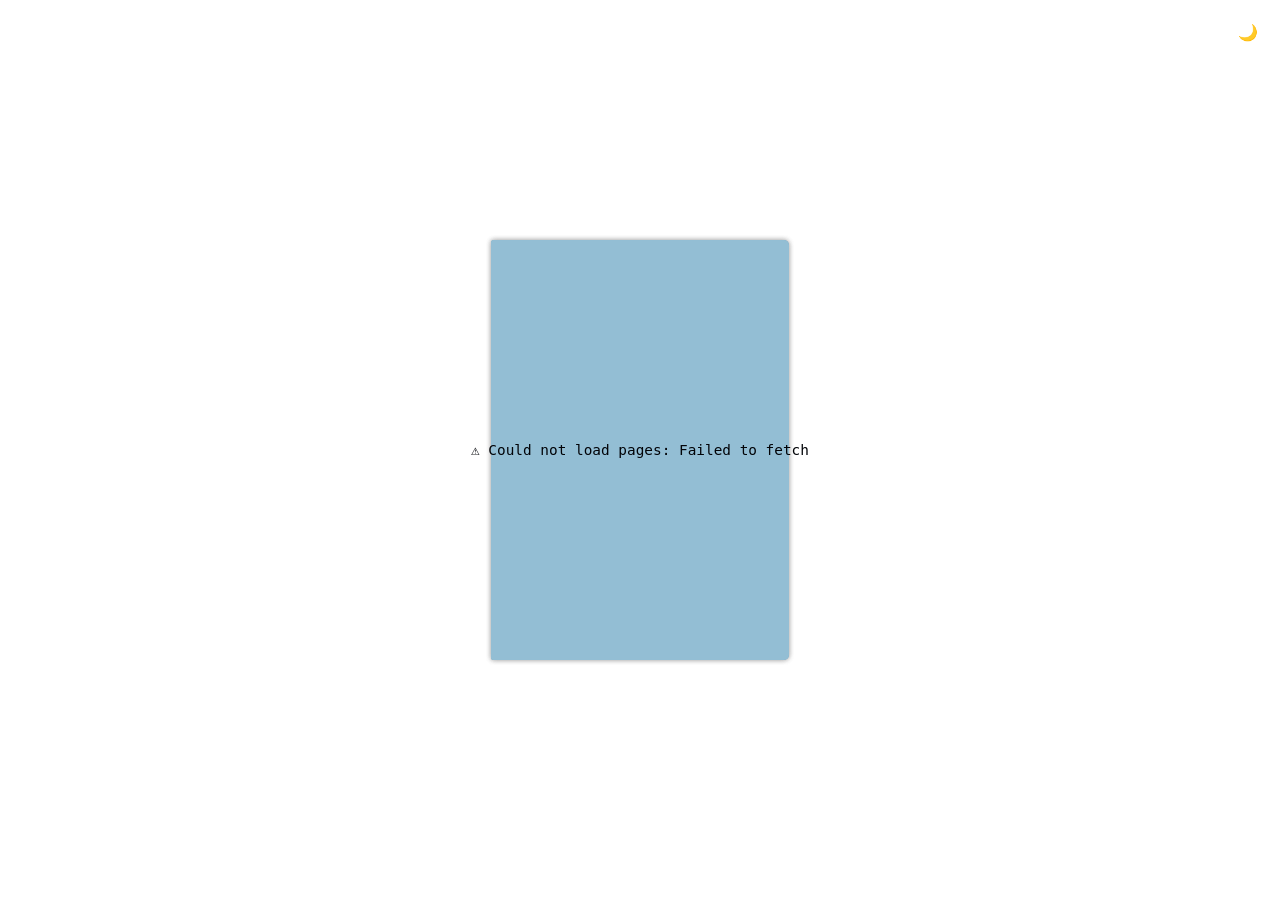
<file: Active_Bending/index.html>
<!DOCTYPE html>
<html lang="en">

<head>
    <meta charset="UTF-8">
    <meta name="viewport" content="width=device-width, initial-scale=1.0">
    <title>Flip Book</title>

    <!-- CSS -->
    <link rel="stylesheet" href="./style.css">

    <!-- Script -->
    <script src="./script.js" defer></script>
</head>

<body>
    <main>
        <!-- Cover checkbox (always present) -->
        <input type="checkbox" id="cover_checkbox">

        <!--
            Page checkboxes and page divs are injected here
            dynamically by script.js based on the GitHub repo contents.
        -->

        <!-- Flip Book shell -->
        <div id="flip_book">
            <div class="front_cover">
                <label for="cover_checkbox" id="cover"></label>
            </div>

            <!-- Pages injected here by script.js -->

            <div class="back_cover"></div>
        </div>

        <!-- Loading / error state -->
        <div id="loading">
            <span class="loading-spinner"></span>
            Loading pages…
        </div>

        <!-- Toggle mode button -->
        <button id="toggle-mode-btn" aria-label="Toggle colour mode">🌙</button>

        <!-- Responsive Warning -->
        <div id="responsive-warning">
            <p class="warning-icon">⚠️</p>
            <p>This web application is not optimised for mobile.</p>
            <p>Please visit it on a desktop computer for the best experience.</p>
        </div>
    </main>
</body>

</html>
</file>
<file: Active_Bending/style.css>
/* RESET CSS */
*,
*::before,
*::after {
    box-sizing: border-box;
    margin: 0;
    padding: 0;
}

/* VARIABLES */
:root {
    --dark-color: rgb(2, 4, 8);
    --dark-hover: rgba(255, 255, 255, 0.1);

    --light-color: rgb(255, 255, 255);
    --light-hover: rgba(0, 0, 0, 0.1);
}

/* GENERAL */
body {
    width: 100%;
    height: 100dvh;
    display: flex;
    flex-direction: column;
    justify-content: center;
    align-items: center;
    font-family: monospace, sans-serif;
    font-size: 0.5rem;
    transition: background-color 0.3s;
}

body.light-mode {
    color: var(--dark-color);
    background-color: var(--light-color);
}

body.light-mode #toggle-mode-btn:hover {
    background-color: var(--light-hover);
}

body.dark-mode {
    color: var(--light-color);
    background-color: var(--dark-color);
}

body.dark-mode #toggle-mode-btn:hover {
    background-color: var(--dark-hover);
}

input {
    display: none;
}

/* LOADING */
#loading {
    display: flex;
    align-items: center;
    gap: 0.75rem;
    font-size: 0.9rem;
    position: fixed;
    top: 50%;
    left: 50%;
    transform: translate(-50%, -50%);
    z-index: 9999;
}

#loading.hidden {
    display: none;
}

.loading-spinner {
    width: 1.2rem;
    height: 1.2rem;
    border: 2px solid rgba(128, 128, 128, 0.3);
    border-top-color: crimson;
    border-radius: 50%;
    animation: spin 0.7s linear infinite;
    flex-shrink: 0;
}

@keyframes spin {
    to { transform: rotate(360deg); }
}

/* MAIN */
#toggle-mode-btn {
    width: 2rem;
    height: 2rem;
    position: fixed;
    top: 1rem;
    right: 1rem;
    display: flex;
    flex-direction: column;
    justify-content: center;
    align-items: center;
    font-size: 1rem;
    border: none;
    border-radius: 0.5rem;
    background-color: transparent;
    transition: background-color 0.3s;
    cursor: pointer;
}

/* RESPONSIVE WARNING */
#responsive-warning {
    width: 100%;
    height: 100%;
    padding: 2rem;
    position: fixed;
    top: 0;
    left: 0;
    display: none;
    flex-direction: column;
    justify-content: center;
    align-items: center;
    gap: 2rem;
    font-size: 1rem;
    text-align: center;
    z-index: 9999;
}

.warning-icon {
    font-size: 5rem;
}

@media (max-width: 768px) {
    #responsive-warning.show {
        display: flex;
    }
}

/* FLIP BOOK */
#flip_book {
    width: 298px;
    height: 420px;
    position: relative;
    transition-duration: 1s;
    perspective: 2000px;
}

.front_cover,
.back_cover {
    width: 100%;
    height: 100%;
    display: flex;
    flex-direction: column;
    justify-content: center;
    align-items: center;
    border-radius: 2.5px 5px 5px 2.5px;
    /* background-image: url(./assets/images/flip_book_edge_shading.webp); */
    background-size: cover;
    background-position: center;
    background-repeat: no-repeat;
    background-color: rgb(147, 190, 212);
    box-shadow: 0 0 5px 0 rgb(25, 25, 25, 0.25);
}

.front_cover {
    position: absolute;
    cursor: pointer;
    transform-origin: center left;
    transition: transform 0.5s;
    z-index: 99;
}

.front_cover label {
    width: 100%;
    height: 100%;
    position: absolute;
    cursor: pointer;
}

.page {
    width: 288px;
    height: 400px;
    position: absolute;
    top: 10px;
    left: 1px;
    border-radius: 0 5px 5px 0;
    background-color: white;
    transform-origin: left;
    transform-style: preserve-3d;
    transform: rotateY(0deg);
    transition-duration: 0.5s;
}

.front_page {
    width: 100%;
    height: 100%;
    position: absolute;
    backface-visibility: hidden;
}

.front_page label {
    width: 100%;
    height: 100%;
    position: absolute;
    cursor: pointer;
    z-index: 100;
}

.back_page {
    width: 100%;
    height: 100%;
    position: absolute;
    backface-visibility: hidden;
    transform: rotateY(180deg);
    z-index: 100;
}

.back_page label {
    width: 100%;
    height: 100%;
    position: absolute;
    cursor: pointer;
    z-index: 100;
}

.edge_shading {
    width: 288px;
    height: 400px;
    position: absolute;
    z-index: 98;
}

.front_content {
    width: 287px;
    height: 398px;
    position: absolute;
    top: 1px;
    border-radius: 0 5px 5px 0;
    z-index: 97;
}

.back_content {
    width: 287px;
    height: 398px;
    position: absolute;
    top: 1px;
    left: 1px;
    border-radius: 5px 0 0 5px;
    z-index: 97;
}

.back_cover {
    position: relative;
    z-index: -1;
}

/*
    NOTE: Per-page z-index rules and checkbox-checked rules
    (e.g. #page1 { z-index: … } and #page1_checkbox:checked ~ …)
    are generated dynamically by script.js so that they scale
    automatically with the number of images in the repository.
*/
</file>
<file: Active_Bending/style2.css>
/* RESET CSS */
*,
*::before,
*::after {
    box-sizing: border-box;
    margin: 0;
    padding: 0;
}

/* VARIABLES */
:root {
    --dark-color: rgb(2, 4, 8);
    --dark-hover: rgba(255, 255, 255, 0.1);
    --light-color: rgb(255, 255, 255);
    --light-hover: rgba(0, 0, 0, 0.1);

    /* Computed by script2.js — controls uniform scaling of the flipbook */
    --book-scale: 1;
}

/* GENERAL */
body {
    width: 100%;
    height: 100dvh;
    display: flex;
    flex-direction: column;
    justify-content: center;
    align-items: center;
    font-family: monospace, sans-serif;
    font-size: 0.5rem;
    transition: background-color 0.3s;
    /* Prevent pull-to-refresh / overscroll interfering with swipes */
    overscroll-behavior: none;
    touch-action: pan-y;
}

body.light-mode {
    color: var(--dark-color);
    background-color: var(--light-color);
}

body.light-mode #toggle-mode-btn:hover {
    background-color: var(--light-hover);
}

body.dark-mode {
    color: var(--light-color);
    background-color: var(--dark-color);
}

body.dark-mode #toggle-mode-btn:hover {
    background-color: var(--dark-hover);
}

input {
    display: none;
}

/* LOADING */
#loading {
    display: flex;
    align-items: center;
    gap: 0.75rem;
    font-size: 0.9rem;
    position: fixed;
    top: 50%;
    left: 50%;
    transform: translate(-50%, -50%);
    z-index: 9999;
}

#loading.hidden {
    display: none;
}

.loading-spinner {
    width: 1.2rem;
    height: 1.2rem;
    border: 2px solid rgba(128, 128, 128, 0.3);
    border-top-color: crimson;
    border-radius: 50%;
    animation: spin 0.7s linear infinite;
    flex-shrink: 0;
}

@keyframes spin {
    to { transform: rotate(360deg); }
}

/* TOGGLE MODE BUTTON */
#toggle-mode-btn {
    width: 2rem;
    height: 2rem;
    position: fixed;
    top: 1rem;
    right: 1rem;
    display: flex;
    flex-direction: column;
    justify-content: center;
    align-items: center;
    font-size: 1rem;
    border: none;
    border-radius: 0.5rem;
    background-color: transparent;
    transition: background-color 0.3s;
    cursor: pointer;
    z-index: 200;
}

/* SWIPE HINT */
#swipe-hint {
    position: fixed;
    bottom: 1.5rem;
    left: 50%;
    transform: translateX(-50%);
    font-size: 0.75rem;
    opacity: 0;
    pointer-events: none;
    transition: opacity 0.5s;
    z-index: 200;
    white-space: nowrap;
}

#swipe-hint.visible {
    opacity: 0.5;
}

/* Only show swipe hint on touch devices */
@media (hover: none) {
    #swipe-hint {
        display: block;
    }
}

@media (hover: hover) {
    #swipe-hint {
        display: none;
    }
}

/* FLIP BOOK */
#flip_book {
    width: 298px;
    height: 420px;
    position: relative;
    transition-duration: 1s;
    perspective: 2000px;

    /*
        Scale the entire book uniformly.
        --book-scale is set by script2.js based on viewport size.
        The transform-origin is center so it scales from the middle.
    */
    transform: scale(var(--book-scale));
    transform-origin: center center;
}

.front_cover,
.back_cover {
    width: 100%;
    height: 100%;
    display: flex;
    flex-direction: column;
    justify-content: center;
    align-items: center;
    border-radius: 2.5px 5px 5px 2.5px;
    background-size: cover;
    background-position: center;
    background-repeat: no-repeat;
    background-color: rgb(147, 190, 212);
    box-shadow: 0 0 5px 0 rgb(25, 25, 25, 0.25);
}

.front_cover {
    position: absolute;
    cursor: pointer;
    transform-origin: center left;
    transition: transform 0.5s;
    z-index: 99;
}

.front_cover label {
    width: 100%;
    height: 100%;
    position: absolute;
    cursor: pointer;
}

.page {
    width: 288px;
    height: 400px;
    position: absolute;
    top: 10px;
    left: 1px;
    border-radius: 0 5px 5px 0;
    background-color: white;
    transform-origin: left;
    transform-style: preserve-3d;
    transform: rotateY(0deg);
    transition-duration: 0.5s;
}

.front_page {
    width: 100%;
    height: 100%;
    position: absolute;
    backface-visibility: hidden;
}

.front_page label {
    width: 100%;
    height: 100%;
    position: absolute;
    cursor: pointer;
    z-index: 100;
}

.back_page {
    width: 100%;
    height: 100%;
    position: absolute;
    backface-visibility: hidden;
    transform: rotateY(180deg);
    z-index: 100;
}

.back_page label {
    width: 100%;
    height: 100%;
    position: absolute;
    cursor: pointer;
    z-index: 100;
}

.edge_shading {
    width: 288px;
    height: 400px;
    position: absolute;
    z-index: 98;
}

.front_content {
    width: 287px;
    height: 398px;
    position: absolute;
    top: 1px;
    border-radius: 0 5px 5px 0;
    z-index: 97;
}

.back_content {
    width: 287px;
    height: 398px;
    position: absolute;
    top: 1px;
    left: 1px;
    border-radius: 5px 0 0 5px;
    z-index: 97;
}

.back_cover {
    position: relative;
    z-index: -1;
}

/*
    NOTE: Per-page z-index rules and checkbox-checked rules are generated
    dynamically by script2.js and injected into <head> as a <style> tag.
*/
</file>
